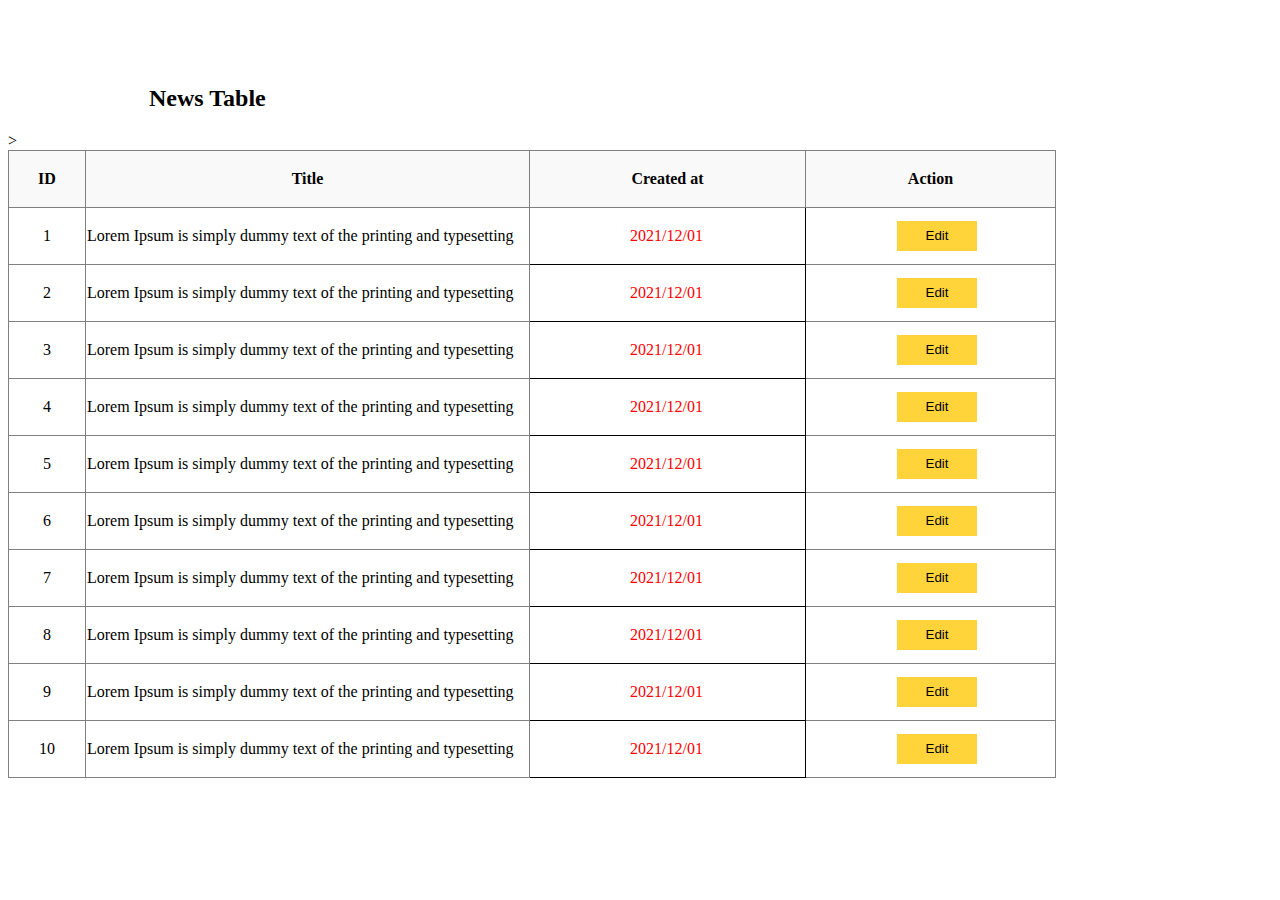
<file: index.html>
<!DOCTYPE html>
<html lang="en">

<head>
    <meta charset="UTF-8">
    <meta name="viewport" content="width=device-width, initial-scale=1.0">
    <link rel="stylesheet" href="style.css">
    <title>Document</title>
</head>

<body>
    <h2>News Table</h2>
    <table border="1">
        <thead>
            <tr>

                <th class="wep">
                    ID
                </th>
                <th>
                    Title
                </th>
                <th class="omeg">
                    Created at
                </th>
                <th class="lorem">
                    Action
                </th>

            </tr>
            <tr>
                
                <td class="orem">
                    1
                </td>
                
                <td>
                    Lorem Ipsum is simply dummy text of the printing and typesetting
                </td>
                <td class="op">
                    2021/12/01
                </td>
               
                <td  class="box">
                   <button>Edit</button> 
                </td>

            </tr>
            <tr>
                <td class="orem">
                    2
                </td>
                <td>
                    Lorem Ipsum is simply dummy text of the printing and typesetting
                </td>
                <td class="op">
                    2021/12/01
                </td>
               
                <td class="box">
                   <button> Edit</button>
                </td>

            </tr>
            <tr>
                <td class="orem">
                    3
                </td>
                <td>
                    Lorem Ipsum is simply dummy text of the printing and typesetting
                </td>
                <td class="op">
                    2021/12/01
                </td>
               
                <td class="box">
                    <button>Edit</button>
                </td>
            </tr>
            <tr>
                <td class="orem">
                    4
                </td>
                <td>
                    Lorem Ipsum is simply dummy text of the printing and typesetting
                </td>
                <td class="op">
                    2021/12/01
                </td>
            <td class="box">
                <button>Edit</button>
            </td>
            <tr>
                <td class="orem">
                    5
                </td>
                <td>
                    Lorem Ipsum is simply dummy text of the printing and typesetting
                </td>
                <td class="op">
                    2021/12/01
                </td>
               
                <td class="box">
                    <button>Edit</button>
                </td>

            </tr>
            <tr>
                <td class="orem">
                    6
                </td>
                <td>
                    Lorem Ipsum is simply dummy text of the printing and typesetting
                </td>
                <td class="op">
                    2021/12/01
                </td>
               
                <td class="box">
                   <button> Edit</button>
                </td>

            </tr>
            <tr>
                <td class="orem">
                    7
                </td>
                <td>
                    Lorem Ipsum is simply dummy text of the printing and typesetting
                </td>
                <td class="op">
                    2021/12/01
                </td>
               
                <td class="box">
                    <button>Edit</button>
                </td>

            </tr>
            <tr>
                <td class="orem">
                    8
                </td>
                <td>
                    Lorem Ipsum is simply dummy text of the printing and typesetting
                </td>
                <td class="op">
                    2021/12/01
                </td>
               
                <td class="box">
                    <button>Edit</button>
                </td>

            </tr>
       
            <tr>
                <td class="orem">
                    9
                </td>
                <td>
                    Lorem Ipsum is simply dummy text of the printing and typesetting
                </td>
                <td class="op">
                    2021/12/01
                </td>
               
                <td class="box">
                    <button>Edit</button>
                </td>

            </tr>
            <tr>
                <td class="orem">
                    10
                </td>
                <td>
                    Lorem Ipsum is simply dummy text of the printing and typesetting
                </td>
                <td class="op">
                    2021/12/01
                </td>
               
                <td class="box">
                    <button >Edit</button>
                    
                    
                </td>>
              

            </tr>

        </thead>
    </table>

</body>

</html>
</file>
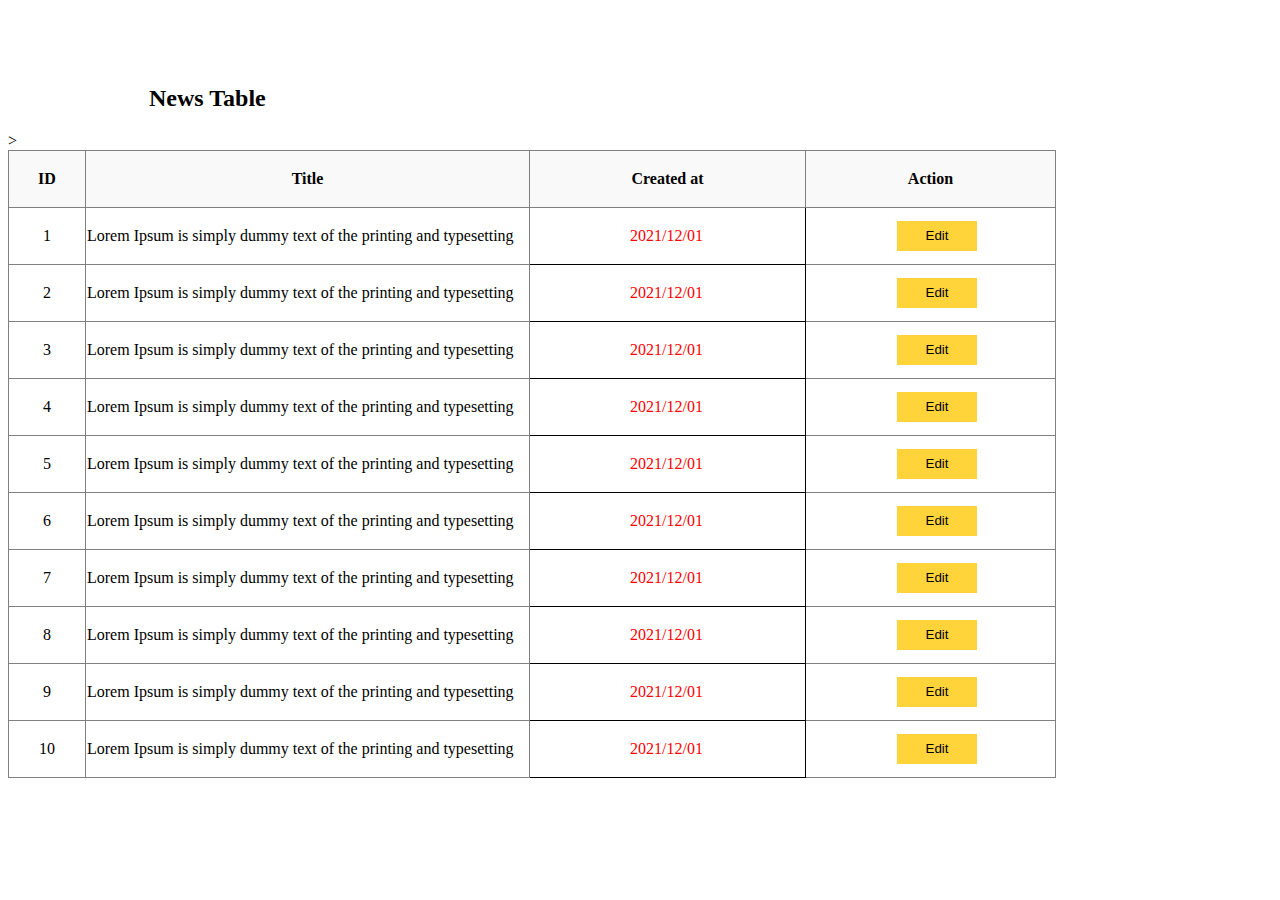
<file: cxcss.html>
<!DOCTYPE html>
<html lang="en">

<head>
    <meta charset="UTF-8">
    <meta name="viewport" content="width=device-width, initial-scale=1.0">
    <link rel="stylesheet" href="style.css">
    <title>Document</title>
</head>

<body>
    <h2>News Table</h2>
    <table border="1">
        <thead>
            <tr>

                <th class="wep">
                    ID
                </th>
                <th>
                    Title
                </th>
                <th class="omeg">
                    Created at
                </th>
                <th class="lorem">
                    Action
                </th>

            </tr>
            <tr>
                
                <td class="orem">
                    1
                </td>
                
                <td>
                    Lorem Ipsum is simply dummy text of the printing and typesetting
                </td>
                <td class="op">
                    2021/12/01
                </td>
               
                <td  class="box">
                   <button>Edit</button> 
                </td>

            </tr>
            <tr>
                <td class="orem">
                    2
                </td>
                <td>
                    Lorem Ipsum is simply dummy text of the printing and typesetting
                </td>
                <td class="op">
                    2021/12/01
                </td>
               
                <td class="box">
                   <button> Edit</button>
                </td>

            </tr>
            <tr>
                <td class="orem">
                    3
                </td>
                <td>
                    Lorem Ipsum is simply dummy text of the printing and typesetting
                </td>
                <td class="op">
                    2021/12/01
                </td>
               
                <td class="box">
                    <button>Edit</button>
                </td>
            </tr>
            <tr>
                <td class="orem">
                    4
                </td>
                <td>
                    Lorem Ipsum is simply dummy text of the printing and typesetting
                </td>
                <td class="op">
                    2021/12/01
                </td>
            <td class="box">
                <button>Edit</button>
            </td>
            <tr>
                <td class="orem">
                    5
                </td>
                <td>
                    Lorem Ipsum is simply dummy text of the printing and typesetting
                </td>
                <td class="op">
                    2021/12/01
                </td>
               
                <td class="box">
                    <button>Edit</button>
                </td>

            </tr>
            <tr>
                <td class="orem">
                    6
                </td>
                <td>
                    Lorem Ipsum is simply dummy text of the printing and typesetting
                </td>
                <td class="op">
                    2021/12/01
                </td>
               
                <td class="box">
                   <button> Edit</button>
                </td>

            </tr>
            <tr>
                <td class="orem">
                    7
                </td>
                <td>
                    Lorem Ipsum is simply dummy text of the printing and typesetting
                </td>
                <td class="op">
                    2021/12/01
                </td>
               
                <td class="box">
                    <button>Edit</button>
                </td>

            </tr>
            <tr>
                <td class="orem">
                    8
                </td>
                <td>
                    Lorem Ipsum is simply dummy text of the printing and typesetting
                </td>
                <td class="op">
                    2021/12/01
                </td>
               
                <td class="box">
                    <button>Edit</button>
                </td>

            </tr>
       
            <tr>
                <td class="orem">
                    9
                </td>
                <td>
                    Lorem Ipsum is simply dummy text of the printing and typesetting
                </td>
                <td class="op">
                    2021/12/01
                </td>
               
                <td class="box">
                    <button>Edit</button>
                </td>

            </tr>
            <tr>
                <td class="orem">
                    10
                </td>
                <td>
                    Lorem Ipsum is simply dummy text of the printing and typesetting
                </td>
                <td class="op">
                    2021/12/01
                </td>
               
                <td class="box">
                    <button >Edit</button>
                    
                    
                </td>>
              

            </tr>

        </thead>
    </table>

</body>

</html>
</file>
<file: style.css>
*{
box-sizing: border-box;
}

h2{
    margin-top: 85px;
    margin-left: 141px;
}
table{
    padding-left: 140px;
    border-collapse: collapse;
}

th{
    
    width: 300px;
    background-color: #f9f9f9;
}
td{
    
    
    width: 444px;
    
}
.orem{
    width: 77px;
    height: 57px;
    text-align: center;
    
    
}
    .wep{
        width: 77px;
        height: 57px;
        
       
    }
    .op{
        padding-left: 100px;
        width: 276px;
        color: red;
        border-color: black;
    }
.box{
    width: 250px;
}
    button{
        background-color:#FFd43a;
        width: 80px;
    margin-left: 90px;
    border: none;
    height: 30px;
    }
    .omeg{
        width: 276px;
    }
    .lorem{
        width: 250px;
    }
</file>
